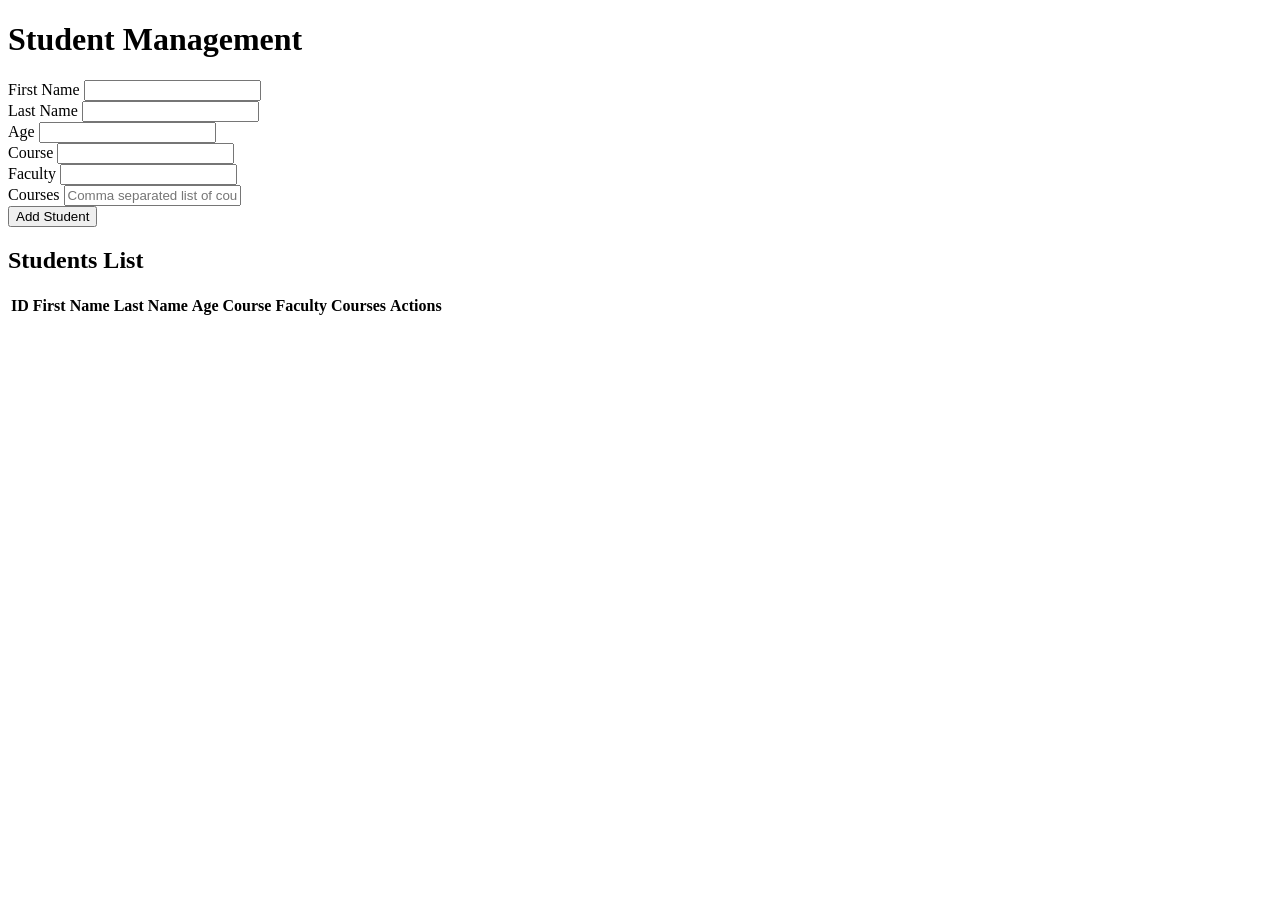
<file: index.html>
<!DOCTYPE html>
<html lang="en">
<head>
    <meta charset="UTF-8">
    <meta name="viewport" content="width=device-width, initial-scale=1.0">
    <link rel="stylesheet" href="./style.css">
    <title>Document</title>
</head>
<body>
    
    <!-- <form class="feedback-form js-feedback-form">
        <label>
        <b>Ім'я</b>
        <input
        type="text"
        name="name"
        placeholder="Введите ваше имя"
        value="Анонім"
        />
        </label>
        <label>
        <b>Повідомлення</b>
        <textarea name="message" rows="6"></textarea>
        </label>
        <button type="submit">Залишити відгук</button>
        </form> -->




<div class="container mt-5">
    <h1>Student Management</h1>
    <form id="studentForm">
        <div class="form-group">
            <label for="firstName">First Name</label>
            <input type="text" class="form-control" name="firstName" required>
        </div>
        <div class="form-group">
            <label for="lastName">Last Name</label>
            <input type="text" class="form-control" name="lastName" required>
        </div>
        <div class="form-group">
            <label for="age">Age</label>
            <input type="number" class="form-control" name="age" required>
        </div>
        <div class="form-group">
            <label for="course">Course</label>
            <input type="text" class="form-control" name="course" required>
        </div>
        <div class="form-group">
            <label for="faculty">Faculty</label>
            <input type="text" class="form-control" name="faculty" required>
        </div>
        <div class="form-group">
            <label for="courseList">Courses</label>
            <input type="text" class="form-control" name="courseList" placeholder="Comma separated list of courses"
                required>
        </div>
        <button type="submit" class="btn btn-primary">Add Student</button>
    </form>
    <h2 class="mt-5">Students List</h2>
    <table class="table" id="studentsTable">
        <thead>
            <tr>
                <th>ID</th>
                <th>First Name</th>
                <th>Last Name</th>
                <th>Age</th>
                <th>Course</th>
                <th>Faculty</th>
                <th>Courses</th>
                <th>Actions</th>
            </tr>
        </thead>
        <tbody>
        </tbody>
    </table>
</div>
    <script type="module" src="./index.js"></script>
</body>
</html>
</file>
<file: style.css>
.feedback-form {
    width: 480px;
    }
    
    .feedback-form > label {
    width: 100%;
    margin-bottom: 16px;
    padding: 8px;
    display: flex;
    flex-direction: column;
    }
    
    .feedback-form input,
    .feedback-form textarea {
    font: inherit;
    padding: 8px;
    }
    
    .feedback-form textarea {
    resize: none;
    }
</file>
